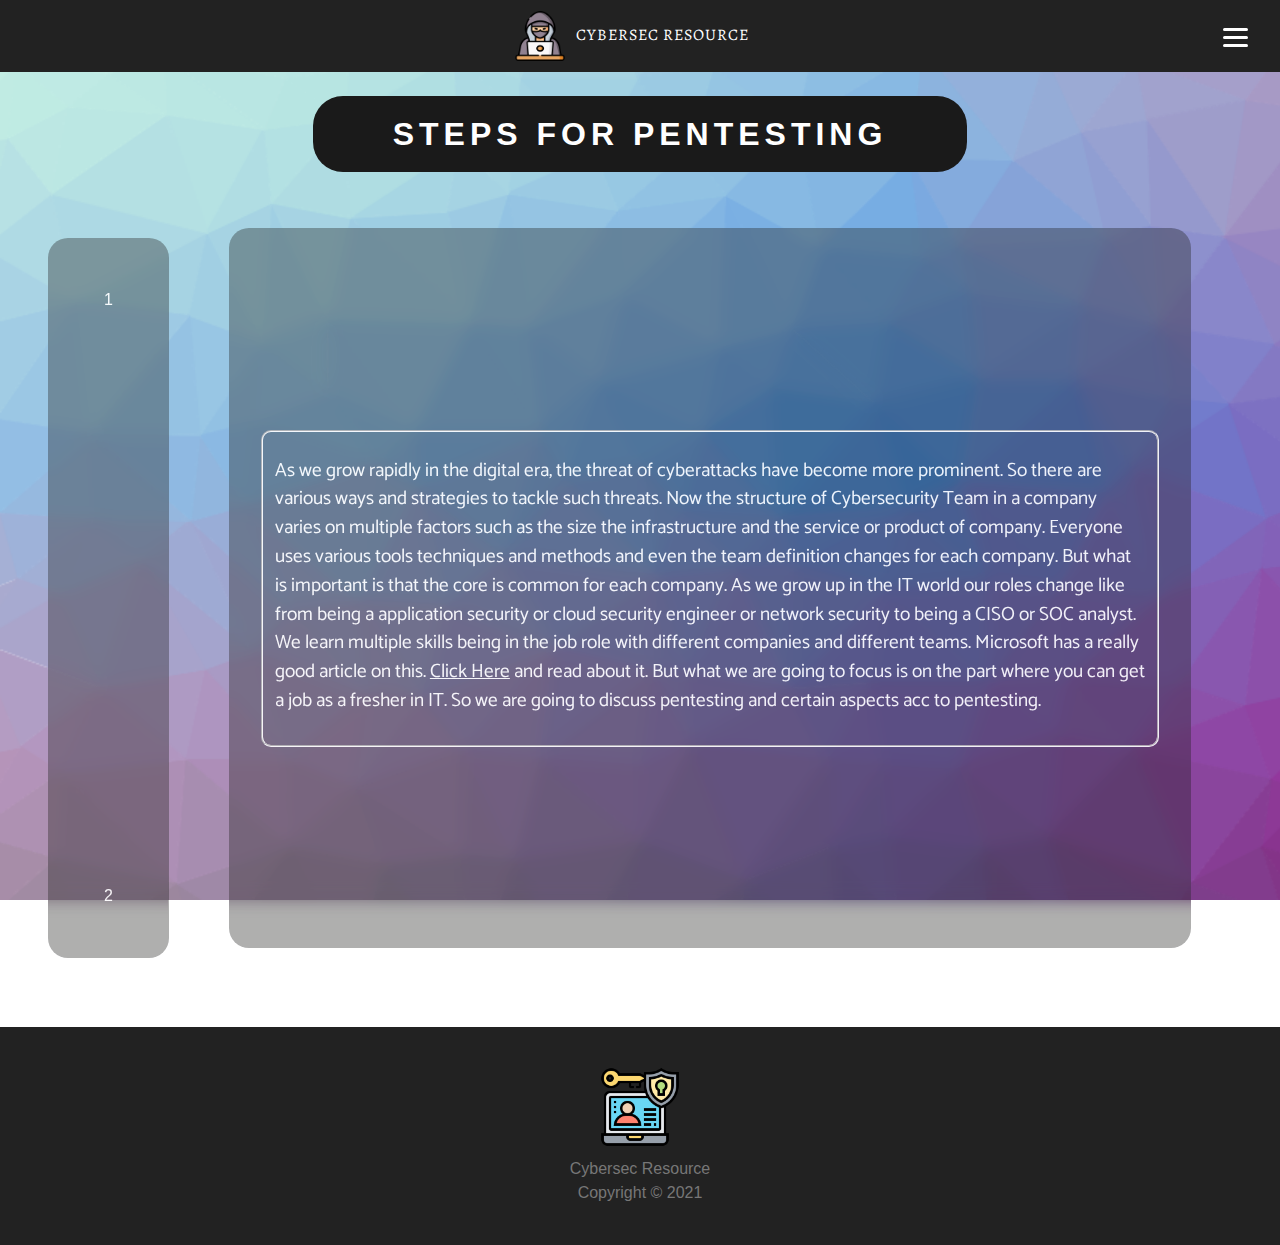
<file: pentesting.html>
<!DOCTYPE html>
<html>

<head>
    <meta charset="UTF-8">
    <title>Cybersec Resource</title>
    <!-- icon in tital bar -->
    <link rel="icon" href="./img/cyber-security-.png" type="image/icon type">
    <!-- attach our stylesheet -->
    <link rel="stylesheet" href="css/style.css">
    <link rel="stylesheet" href="./css/nav.css">
</head>

<body>
    <!-- the header -->
    <nav>
        <div>
            <a id="logo" href="index.html">
                <img src="img/hacker_1.png" alt="Logo">
                <span class='title'>Cybersec Resource</span>
            </a>
        </div>
    
        <ul class="nav-links">
            <li> <a href="index.html">Home</a></li>
            <li> <a href="prerequisites.html">Prerequisites</a></li>
    
            <li><a href="pentesting.html">Pentesting</a></li>
    
            <li><a href="https://1lib.in/s/Information%20security" target="_blank">Books</a></li>
    
            <!-- <li><a href="#">About</a></li> -->
        </ul>
        <div class="burger ">
            <div class="line1"></div>
            <div class="line2"></div>
            <div class="line3"></div>
        </div>
    </nav>
    <!-- the content -->
    <main>
        <!-- <div class="testing-1">
            <div class="testing-1-inside">
                <fieldset>
                    <h1 id="testing-1-header">
                        <strong> We Are Really Sorry For The Delay &#128337;
                            </strong>   
                        </h1>
                    <p>
                        We are working really hard to provide with the best content of pretesting resources. Due to some internal issues faced
                        by our team we are not able to do that. Please have patience.
                    </p>
                </fieldset>
            </div>
        </div> -->
        <div class="testing-1">
            <h1 id="testing-1-header">STEPS FOR PENTESTING</h1>
            <div class="pentesting">
            <div class="navscroll">
                <div class="number ">
                    <a href="#sec1">1</a>
                </div>
                <div class="number ">
                    <a href="#sec2">2</a>
                </div>
                <!-- <div class="number ">
                    <a href="#sec3">3</a>
                </div> -->
                
                
            </div>
            <div class="testing-1-inside">
                <div class="section" id="sec1">
                    <fieldset>
                    <p>As we grow rapidly in the digital era, the threat of cyberattacks have become more prominent. So there are various ways
                    and strategies to tackle such threats. Now the structure of Cybersecurity Team in a company varies on multiple factors
                    such as the size the infrastructure and the service or product of company. Everyone uses various tools techniques and
                    methods and even the team definition changes for each company. But what is important is that the core is common for each
                    company. As we grow up in the IT world our roles change like from being a application security or cloud security
                    engineer or network security to being a CISO or SOC analyst. We learn multiple skills being in the job role with
                    different companies and different teams. Microsoft has a really good article on this. <a href="https://www.microsoft.com/security/blog/2020/08/06/organize-security-team-evolution-cybersecurity-roles-responsibilities/" target="_blank">Click
                    Here</a>
                    and read about it. But what we are going to focus is on the part where you can get a job as a fresher in IT. So we are
                    going to discuss pentesting and certain aspects acc to pentesting.
                    </p>
                    </fieldset> 
                </div>
                <div class="section" id="sec2">
                    <fieldset>
                    <legend><h2>Why Penetration Testing ?</h2></legend>
                    <p>
                        Well this question is pretty much the most basic question that we need to answer
                    </p>
                    <p>
                        Why does a company needs a penetration tester or an ethical hacker?
                    </p>
                    <p>
                        Speaking in laymen terms, the main reason is that we need to figure out how the attacks can happen or how hackers can
                        attack the company and damage the data or steal them and cause a major economic crisis.
                    </p>
                    <p>
                            Penetration testing is defined by what it is meant to assess. That includes all networks, applications, devices, and
                            physical security components. It mimics the actions of malicious actors. Experienced cybersecurity experts leverage
                            penetration testing to improve a company’s security posture and remove any vulnerabilities that leave it open to attack.
                    </p>
                    <p>
                        When appropriately done, penetration testing goes beyond merely stopping criminals from unauthorized access to a
                        company’s systems. It creates real-world scenarios that show businesses how well their current defenses would fare when
                        confronted with a full-scale cyber.
                    </p>
                    <p>
                        Penetration testing verifies the ability of a system to protect its networks, applications, endpoints, and users against
                        both internal or external threats.
                    </p>
                    <p>
                        Also, it aims to secure the system controls and shuns any attempt of unauthorized access.
                    </p>
                    <p>
                        Now you might be thinking that okay this is a bunch of technical terms or jargons that I’m not used to . What does all
                        this mean? What does endpoint security mean what does application security mean? We’ll get to that later but this part
                        actually tells you why penetration testing is needed in the digital era.
                    </p>
                    </fieldset>
                </div>
                    <!-- <div class="section" id="sec3">
                        
                    </div> -->
                
            </div> 
            </div>
        </div>
    </main>
    <!-- the footer -->
    <footer>
        <img src="img/footer.png" alt="Footer Logo">
        <span>Cybersec Resource<br>Copyright &copy; 2021 </span>
    </footer>
    <script src="./JS/app.js"></script>
</body>

</html>
</file>
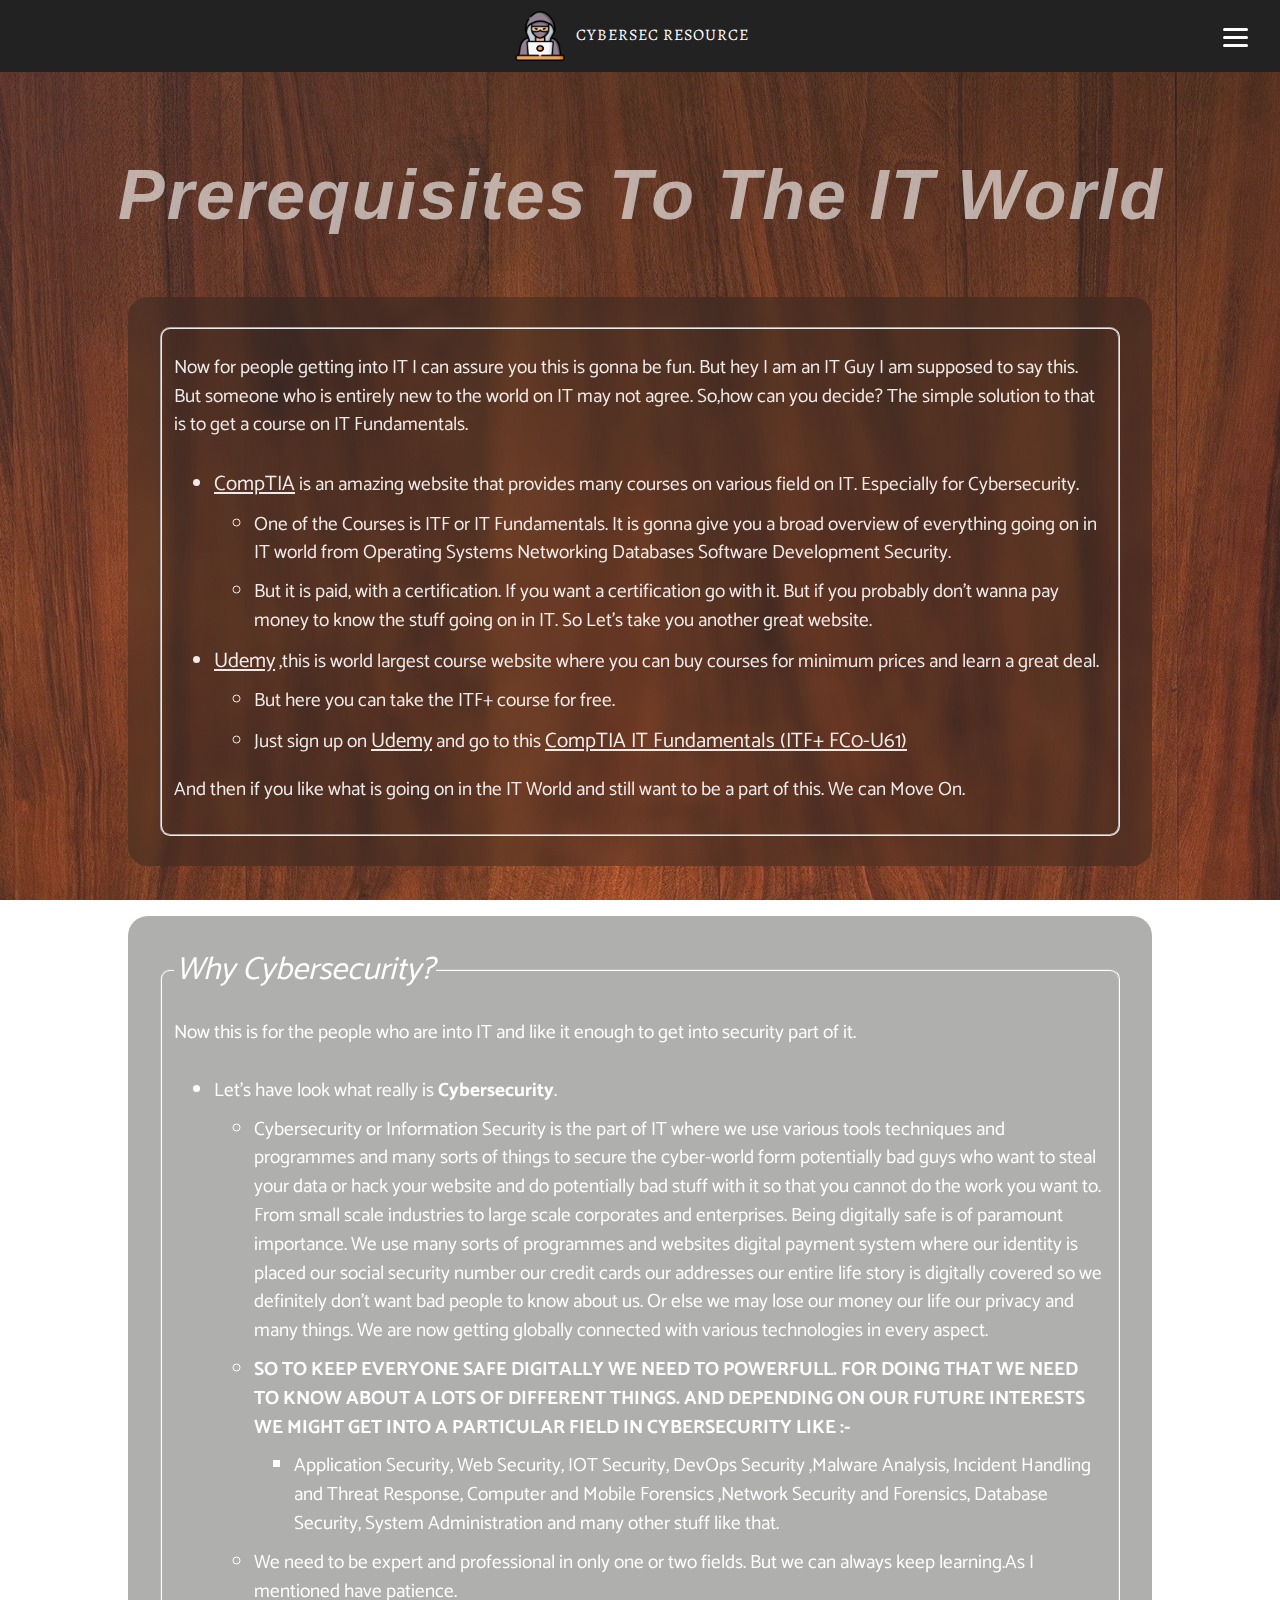
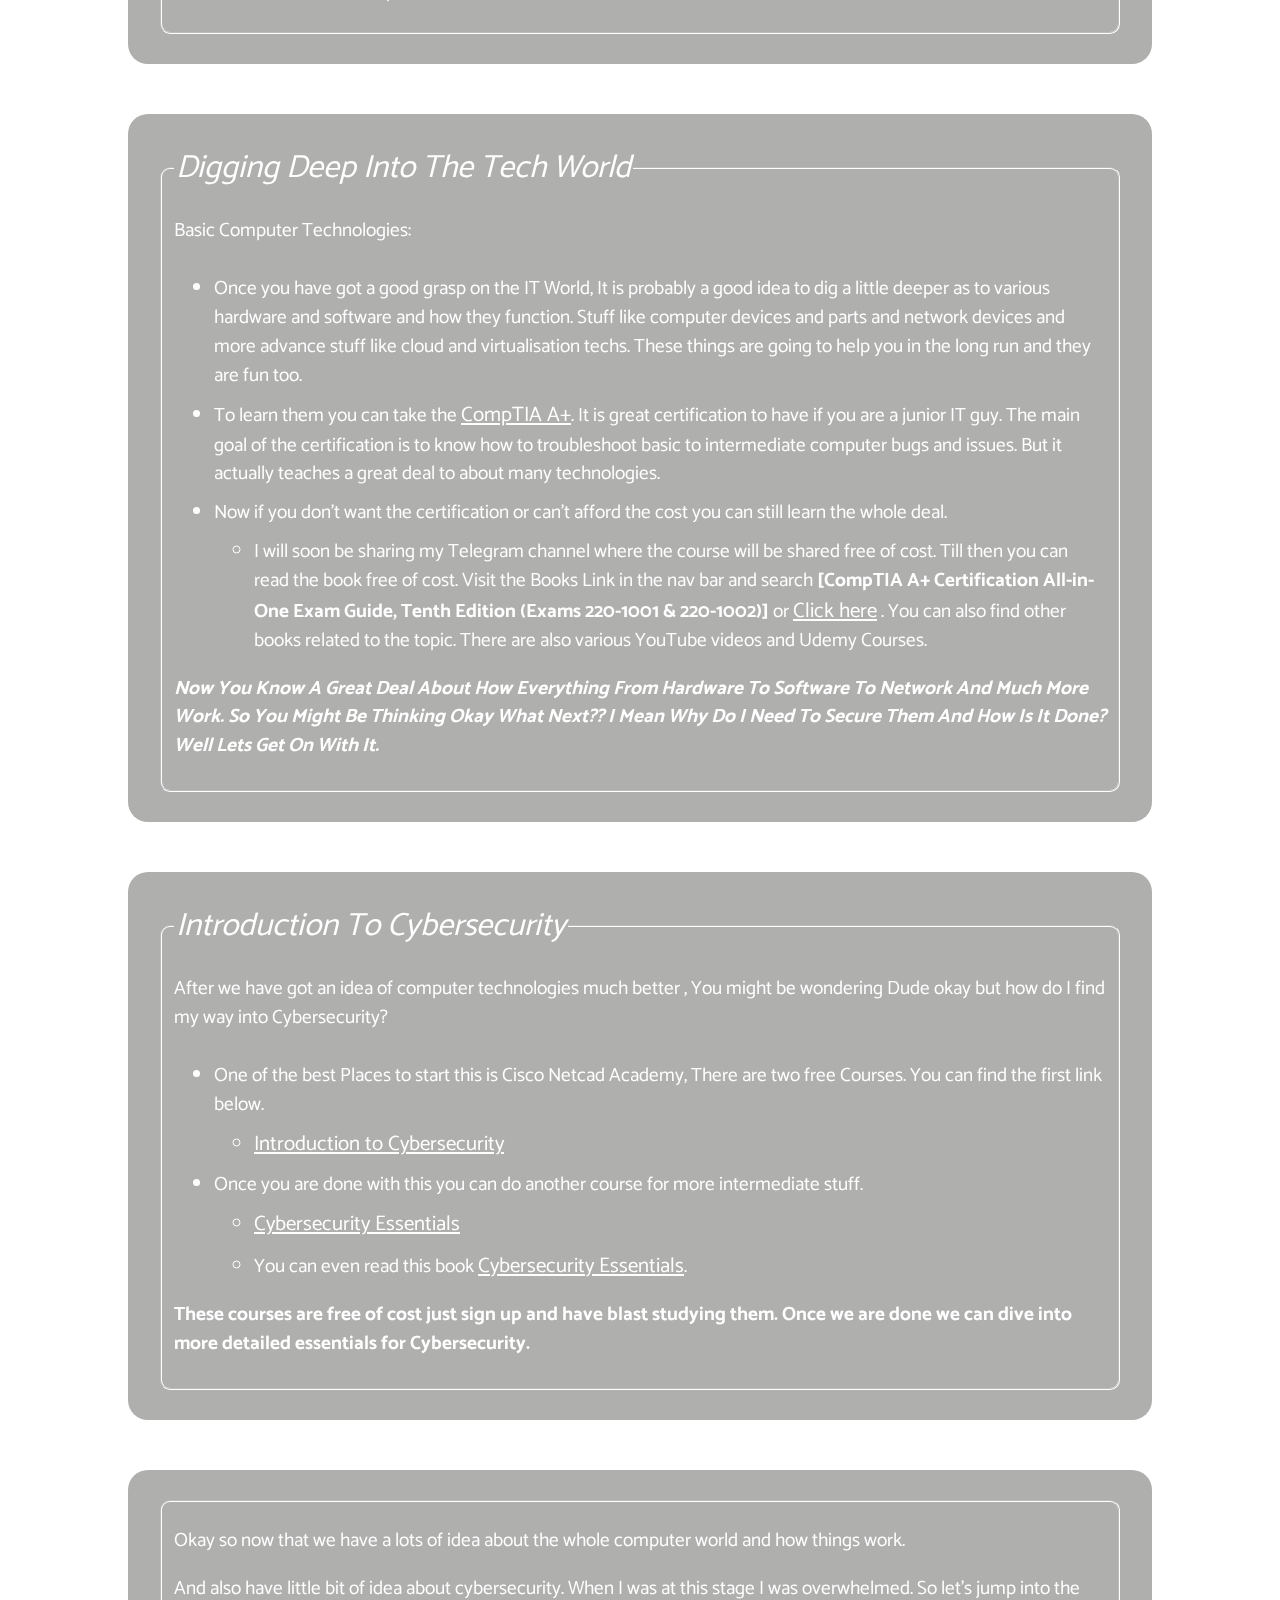
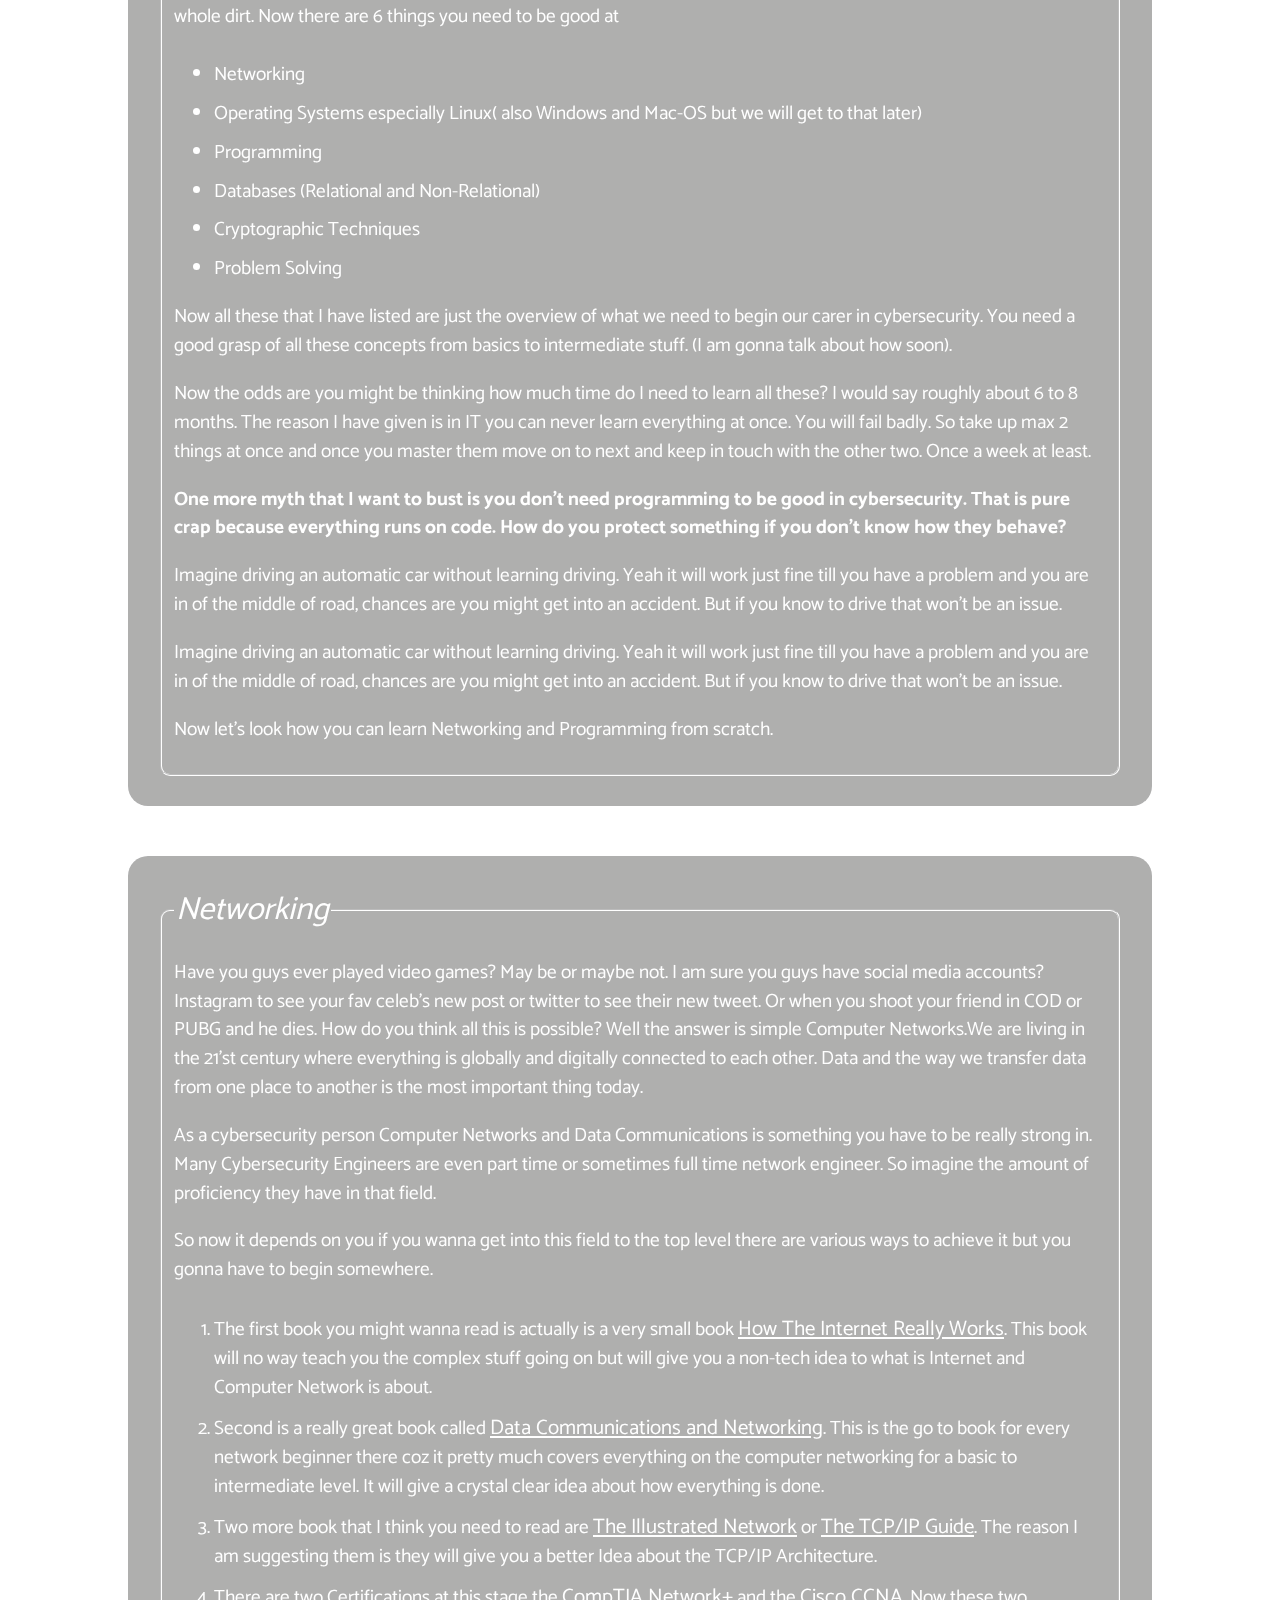
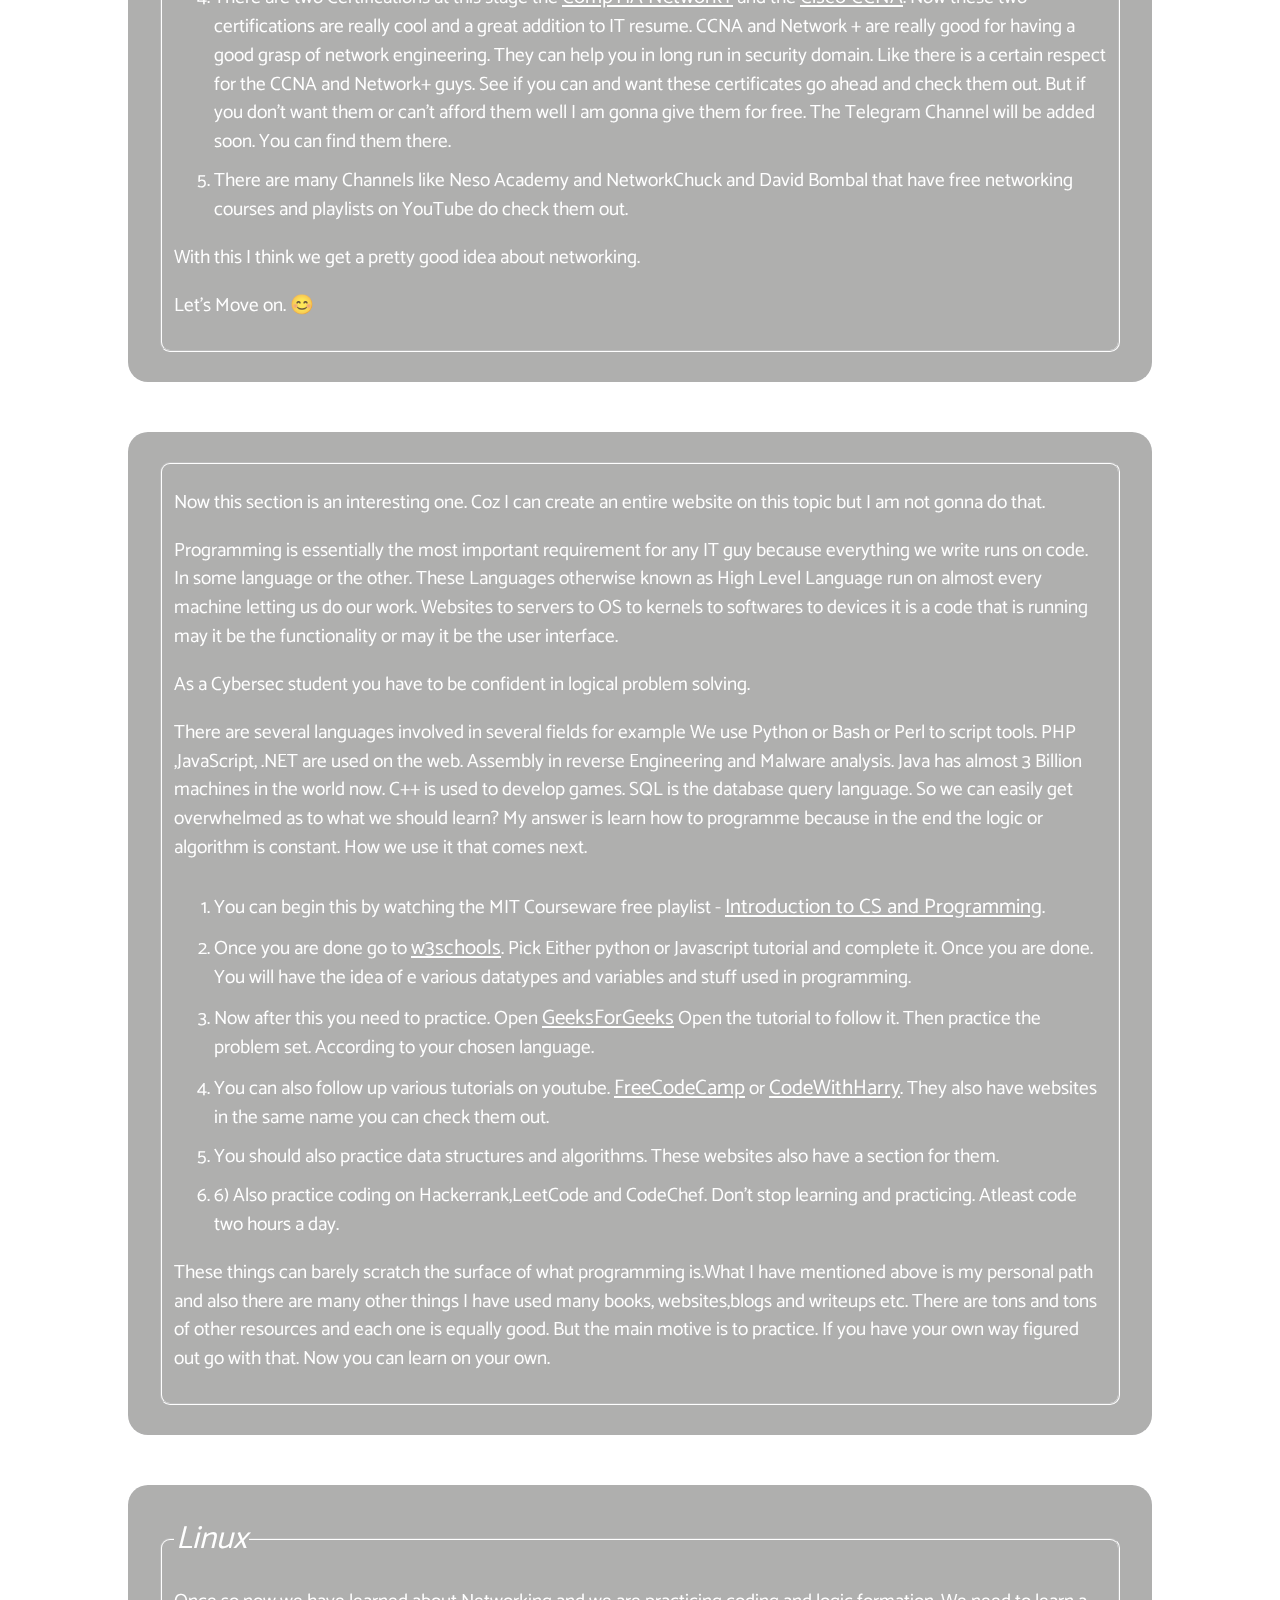
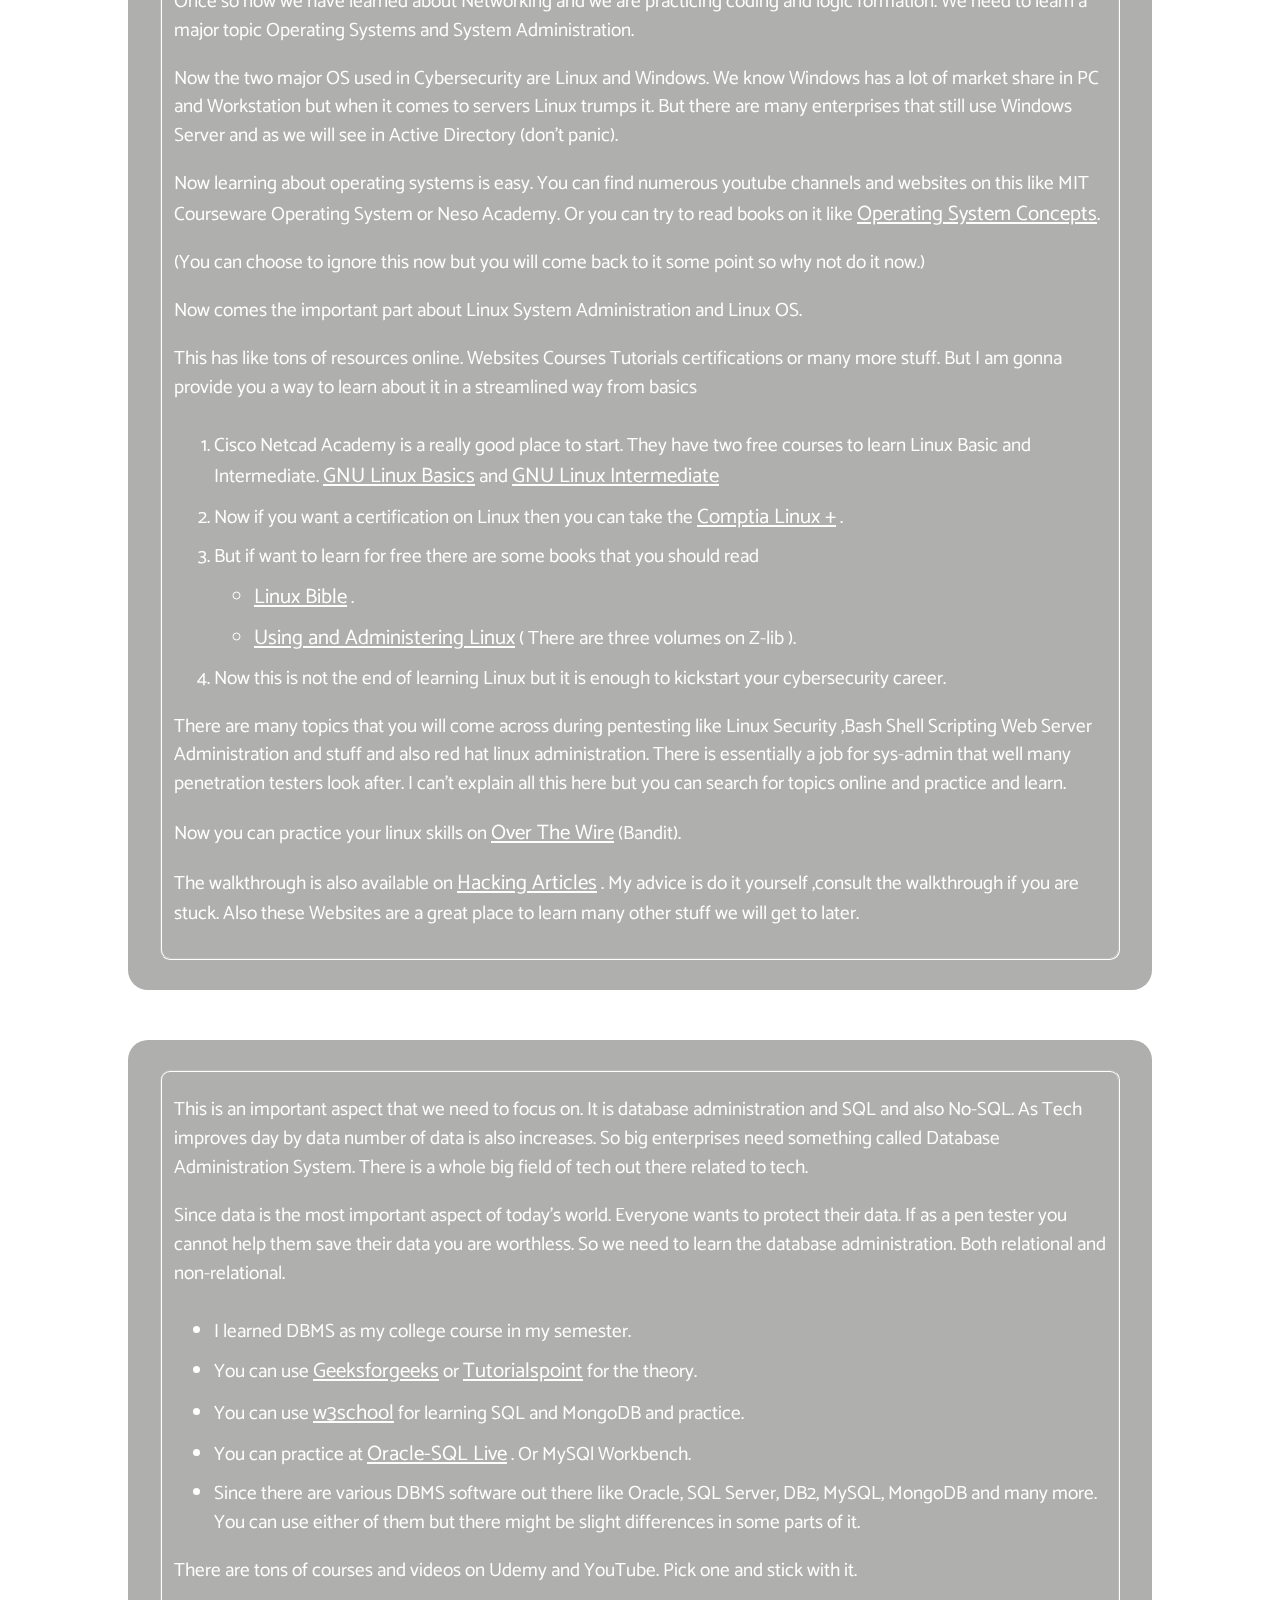
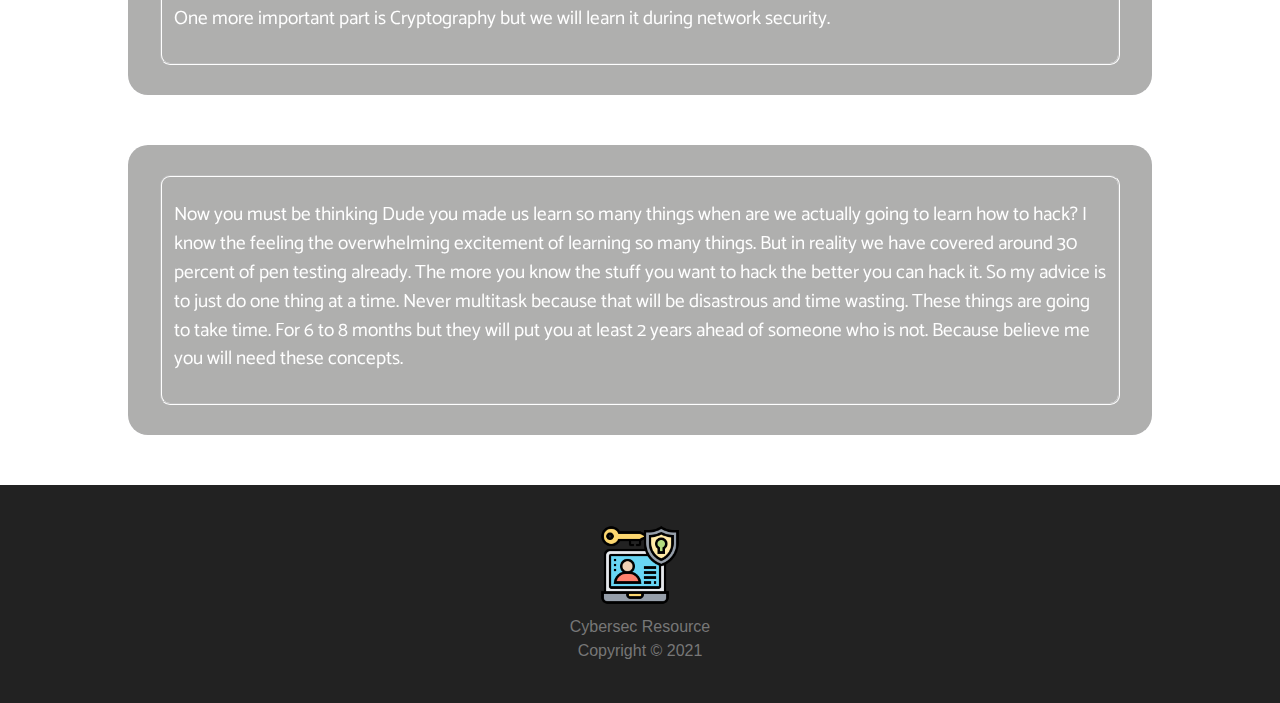
<file: prerequisites.html>
<!DOCTYPE html>
<html>

<head>
    <meta charset="UTF-8">
    <title>Cybersec Resource</title>
    <!-- icon in tital bar -->
    <link rel="icon" href="./img/cyber-security-.png" type="image/icon type">
    <!-- attach our stylesheet -->
    <link rel="stylesheet" href="css/style.css">
    <link rel="stylesheet" href="./css/nav.css">
</head>

<body>
    <!-- the header -->
    <nav>
        <div>
            <a id="logo" href="index.html">
                <img src="img/hacker_1.png" alt="Logo">
                <span class='title'>Cybersec Resource</span>
            </a>
        </div>
    
        <ul class="nav-links">
            <li> <a href="index.html">Home</a></li>
            <li> <a href="prerequisites.html">Prerequisites</a></li>
    
            <li><a href="pentesting.html">Pentesting</a></li>
    
            <li><a href="https://1lib.in/s/Information%20security" target="_blank">Books</a></li>
            
        </ul>
        <div class="burger ">
            <div class="line1"></div>
            <div class="line2"></div>
            <div class="line3"></div>
        </div>
    </nav>
    <!-- the content -->
    <main>
        <!-- prerequisites content -->
        <div class="prsq">
            <!-- header for the prerequisites -->
            <div class="prsq-section">
                <div class="prsq-header">
                    <h1 class="prsq-title">Prerequisites to the IT world</h1>
                </div>
                <div class="prsq-content">
                    <div class="content">
                        <fieldset>
                            <p>
                                Now for people getting into IT I can assure you this is gonna be fun. But hey I am an IT Guy I am supposed to say this.
                                But someone who is entirely new to the world on IT may not agree. So,how can you decide? The simple solution to that is
                                to get a course on IT Fundamentals.
                            </p>
                            <ul>
                                <li>
                                    <a href="https://www.comptia.org/home" target="_blank">CompTIA</a>  is an amazing website that provides many courses on various field on IT.
                                    Especially for Cybersecurity.
                                    <ul>
                                        <li>
                                            One of the Courses is ITF or IT Fundamentals. It is gonna give you a broad overview of everything going on in IT world
                                            from Operating Systems Networking Databases Software Development Security.
                                        </li>
                                        <li>
                                            But it is paid, with a certification. If you want a certification go with it. But if you probably don’t wanna pay money
                                            to know the stuff going on in IT. So Let’s take you another great website.
                                        </li>
                                    </ul>
                                </li>
                                <li>
                                    <a href="https://www.udemy.com/" target="_blank">Udemy</a> ,this is world largest course website where you can buy courses for minimum prices and learn a great deal. 
                                    <ul>
                                        <li>
                                            But here you
                                            can take the ITF+ course for free.
                                        </li>
                                        <li>
                                            Just sign up on <a href="https://www.udemy.com/" target="_blank">Udemy</a> and go to this <a
                                                href="https://www.udemy.com/course/itprotv-comptia-it-fundamentals-fc0-u61/">CompTIA IT Fundamentals (ITF+ FC0-U61)</a>
                                        </li>
                                    </ul>
                                </li>
                            
                            </ul>
                            <p>
                                And then if you like what is going on in the IT World and still want to be a part of this. We can Move On.
                            </p>
                        </fieldset>
                    </div>
                </div>
                <div class="prsq-content">
                    <div class="content">
                        <fieldset>
                            <legend>why Cybersecurity?</legend>
                            <p>
                                Now this is for the people who are into IT and like it enough to get into security part of it.
                            </p>
                            <ul>
                                <li>
                                    Let’s have look what really is <strong>Cybersecurity</strong>.
                                    <ul>
                                        <li>
                                            Cybersecurity or Information Security is the part of IT where we use various tools techniques and programmes and many
                                            sorts of things to secure the cyber-world form potentially bad guys who want to steal your data or hack your website and
                                            do potentially bad stuff with it so that you cannot do the work you want to. From small scale industries to large scale
                                            corporates and enterprises. Being digitally safe is of paramount importance. We use many sorts of programmes and
                                            websites digital payment system where our identity is placed our social security number our credit cards our addresses
                                            our entire life story is digitally covered so we definitely don’t want bad people to know about us. Or else we may lose
                                            our money our life our privacy and many things. We are now getting globally connected with various technologies in every
                                            aspect.
                                        </li>
                                        <li>
                                            <strong>
                                                SO TO KEEP EVERYONE SAFE DIGITALLY WE NEED TO POWERFULL. FOR DOING THAT WE NEED TO KNOW ABOUT A LOTS OF DIFFERENT
                                                THINGS. AND DEPENDING ON OUR FUTURE INTERESTS WE MIGHT GET INTO A PARTICULAR FIELD IN CYBERSECURITY 
                                                LIKE :-
                                            </strong>
                                            <ul>
                                                <li>
                                                    Application Security, Web Security, IOT Security, DevOps Security ,Malware Analysis, Incident Handling and Threat
                                                    Response, Computer and Mobile Forensics ,Network Security and Forensics, Database Security, System Administration
                                                    and
                                                    many other stuff like that.
                                                </li>
                                            </ul>
                                        </li>
                                        <li>
                                            We need to be expert and professional in only one or two fields. But we can always keep learning.As I mentioned have
                                            patience.
                                        </li>
                                    </ul>
                                </li>
                            </ul>
                            
                        </fieldset>
                    </div>
                </div>
                <div class="prsq-content">
                    <div class="content">
                        <fieldset>
                            <legend>digging deep into the tech world</legend>
                            <p>Basic Computer Technologies:</p>
                            <ul>
                                <li>
                                    Once you have got a good grasp on the IT World, It is probably a good idea to dig a little deeper as to various hardware
                                    and software and how they function. Stuff like computer devices and parts and network devices and more advance stuff
                                    like cloud and virtualisation techs. These things are going to help you in the long run and they are fun too.
                                </li>
                                <li>
                                    To learn them you can take the <a href="https://www.comptia.org/certifications/a" target="_blank">CompTIA A+</a>. It is great certification to have if you are a
                                    junior IT guy. The main goal of the certification is to know how to troubleshoot basic to intermediate computer bugs and
                                    issues. But it actually teaches a great deal to about many technologies.
                                </li>
                                <li>
                                    Now if you don’t want the certification or can’t afford the cost you can still learn the whole deal.
                                    <ul>
                                        <li>
                                            I will soon be sharing my Telegram channel where the course will be shared free of cost. Till then you can
                                            read the book free of cost. Visit the Books Link in the nav bar and search <strong>[CompTIA A+ Certification All-in-One Exam
                                            Guide, Tenth Edition (Exams 220-1001 & 220-1002)]</strong> or
                                            <a href="https://b-ok.global/book/4998853/a3fc43" target="_blank">Click here </a> . You can also find other books related to the topic.
                                            There are also various YouTube videos and Udemy Courses.

                                        </li>
                                    </ul>
                                </li>
                                
                            </ul>
                            <p id="note"><strong>
                                Now you know a great deal about how everything from hardware to software to network and much more work. So You might be
                                thinking Okay What next?? I mean why do I need to secure them and how is it done? Well Lets Get on with it.
                                </strong>
                            </p>
                        </fieldset>
                    </div>
                </div>
                <div class="prsq-content">
                    <div class="content">
                        <fieldset>
                            <legend>Introduction to Cybersecurity</legend>
                            <p>
                                After we have got an idea of computer technologies much better , You might be wondering Dude okay but how do I find my
                                way into Cybersecurity?
                            </p>
                            <ul>
                                <li>
                                    One of the best Places to start this is Cisco Netcad Academy, There are two free Courses. You can find the first link below.
                                    <ul>
                                        <li>
                                            <a href="https://www.netacad.com/courses/cybersecurity/introduction-cybersecurity" target="_blank">Introduction to Cybersecurity</a>
                                        </li>
                                    </ul>
                                </li>
                                <li>
                                    Once you are done with this you can do another course for more intermediate stuff.
                                    <ul>
                                        <li>
                                            <a href="https://www.netacad.com/courses/cybersecurity/cybersecurity-essentials" target="_blank">Cybersecurity Essentials</a>
                                        </li>
                                        <li>
                                            You can even read this book <a href="https://b-ok.global/book/3589379/f834c9" target="_blank">Cybersecurity Essentials</a>. 
                                        </li>
                                    </ul>
                                </li>
                            </ul>
                            <p>
                                <strong>
                                These courses are free of cost just sign up and have blast studying them. Once we are done we can dive into more
                                detailed essentials for Cybersecurity.
                                </strong>
                            </p>
                        </fieldset>
                    </div>
                </div>
                <div class="prsq-content">
                    <div class="content">
                        <fieldset>
                            <p>
                                Okay so now that we have a lots of idea about the whole computer world and how things work.
                            </p>
                            <p>
                                And also have little bit of idea about cybersecurity. When I was at this stage I was overwhelmed. So let’s jump into the
                                whole dirt. Now there are 6 things you need to be good at
                                <ul>
                                    <li>Networking</li>
                                    <li>Operating Systems especially Linux( also Windows and Mac-OS but we will get to that later)</li>
                                    <li>Programming</li>
                                    <li>Databases (Relational and Non-Relational)</li>
                                    <li>Cryptographic Techniques</li>
                                    <li>Problem Solving</li>
                                </ul>
                            </p>
                            <p>
                                Now all these that I have listed are just the overview of what we need to begin our carer in cybersecurity. You need a
                                good grasp of all these concepts from basics to intermediate stuff. (I am gonna talk about how soon).
                            </p>
                            <p>
                                Now the odds are you might be thinking how much time do I need to learn all these? I would say roughly about 6 to 8
                                months. The reason I have given is in IT you can never learn everything at once. You will fail badly. So take up max 2
                                things at once and once you master them move on to next and keep in touch with the other two. Once a week at least.
                            </p>
                            <p>
                                <strong>
                                    One more myth that I want to bust is you don’t need programming to be good in cybersecurity. That is pure crap because
                                    everything runs on code. How do you protect something if you don’t know how they behave?
                                </strong>
                            </p>
                            <p>
                                Imagine driving an automatic car without learning driving. Yeah it will work just fine till you have a problem and you
                                are in of the middle of road, chances are you might get into an accident. But if you know to drive that won’t be an
                                issue.
                            </p>
                            <p>
                                Imagine driving an automatic car without learning driving. Yeah it will work just fine till you have a problem and you
                                are in of the middle of road, chances are you might get into an accident. But if you know to drive that won’t be an
                                issue.
                            </p>
                            <p>
                                Now let’s look how you can learn Networking and Programming from scratch.
                            </p>
                        </fieldset>
                    </div>
                </div>
                <div class="prsq-content">
                    <div class="content">
                        <fieldset>
                            <legend>Networking</legend>
                            <p>
                                Have you guys ever played video games? May be or maybe not. I am sure you guys have social media accounts? Instagram to
                                see your fav celeb’s new post or twitter to see their new tweet. Or when you shoot your friend in COD or PUBG and he
                                dies. How do you think all this is possible? Well the answer is simple Computer Networks.We are living in the 21’st
                                century where everything is globally and digitally connected to each other. Data and the way we transfer data from one
                                place to another is the most important thing today. 
                            </p>
                            <p>
                                As a cybersecurity person Computer Networks and Data Communications is something you have to be really strong in. Many
                                Cybersecurity Engineers are even part time or sometimes full time network engineer. So imagine the amount of proficiency
                                they have in that field.
                            </p>
                            <p>
                                So now it depends on you if you wanna get into this field to the top level there are various ways to achieve it but you
                                gonna have to begin somewhere.
                            </p>
                            <ol>
                                <li>
                                    The first book you might wanna read is actually is a very small book 
                                    <a href="https://book4you.org/s/How%20the%20Internet%20Really%20Works" target="_blank">How The Internet Really Works</a>. This book will no way teach you the complex stuff going
                                    on but will give you a non-tech idea to what is Internet and Computer Network is about.
                                </li>
                                <li>
                                    Second is a really great book called <a href="https://book4you.org/book/2196530/3bfbaf" target="_blank">Data Communications and Networking</a>.
                                    This is the go to book for every network beginner there coz it pretty much covers everything on the computer networking
                                    for a basic to intermediate level. It will give a crystal clear idea about how everything is done.
                                </li>
                                <li>
                                    Two more book that I think you need to read are  <a href="https://book4you.org/book/2931598/059e2d" target="_blank">The Illustrated Network</a> or
                                    <a href="https://book4you.org/book/2203532/48c6f3" target="_blank">The TCP/IP Guide</a>. The reason I am suggesting them is they will give you a
                                    better Idea about the TCP/IP Architecture.
                                </li>
                                <li>
                                    There are two Certifications at this stage the <a href="https://www.comptia.org/certifications/network" target="_blank"> CompTIA Network+</a> and the
                                    <a href="https://www.cisco.com/c/en/us/training-events/training-certifications/certifications/associate/ccna.html" target="_blank">Cisco CCNA</a>. Now these
                                    two certifications are really cool and a great addition to IT resume. CCNA and Network + are really good for having a good grasp of network engineering. They can help you in long run in
                                    security domain. Like there is a certain respect for the CCNA and
                                    Network+ guys. See if you can and want these certificates go ahead and check them out. But if you don’t want them or
                                    can’t afford them well I am gonna give them for free. The Telegram Channel will be added soon. You can find them there.
                                </li>
                                <li>
                                    There are many Channels like Neso Academy and NetworkChuck and David Bombal that have free networking courses and
                                    playlists on YouTube do check them out.
                                </li>
                            </ol>
                            <p>
                                With this I think we get a pretty good idea about networking.
                            </p>
                            <p>Let’s Move on. &#128522;</p>
                        </fieldset>
                    </div>
                </div>
                <div class="prsq-content">
                    <div class="content">
                        <fieldset>
                            <p>
                                Now this section is an interesting one. Coz I can create an entire website on this topic but I am not gonna do that.
                            </p>
                            <p>
                                Programming is essentially the most important requirement for any IT guy because everything we write runs on code. In
                                some language or the other. These Languages otherwise known as High Level Language run on almost every machine letting
                                us do our work. Websites to servers to OS to kernels to softwares to devices it is a code that is running may it be the
                                functionality or may it be the user interface.
                            </p>
                            <p>
                                As a Cybersec student you have to be confident in logical problem solving.
                            </p>
                            <p>
                                There are several languages involved in several fields for example We use Python or Bash or Perl to script tools. PHP
                                ,JavaScript, .NET are used on the web. Assembly in reverse Engineering and Malware analysis. Java has almost 3 Billion
                                machines in the world now. C++ is used to develop games. SQL is the database query language. So we can easily get
                                overwhelmed as to what we should learn? My answer is learn how to programme because in the end the logic or algorithm is
                                constant. How we use it that comes next.
                            </p>
                            <ol>
                                <li>
                                    You can begin this by watching the MIT Courseware free playlist - <a href="https://youtube.com/playlist?list=PL4C4720A6F225E074" target="_blank">Introduction to CS and Programming</a>.
                                </li>
                                <li>
                                    Once you are done go to <a href="https://www.w3schools.com/" target="_blank">w3schools</a>. Pick Either python or Javascript tutorial and complete it. Once
                                    you are done. You will have the idea of e various datatypes and variables and stuff used in programming.
                                </li>
                                <li>
                                    Now after this you need to practice. Open <a href="https://www.geeksforgeeks.org/" target="_blank">GeeksForGeeks</a> Open the tutorial to follow
                                    it. Then practice the problem set. According to your chosen language.
                                </li>
                                <li>
                                    You can also follow up various tutorials on youtube. <a href="https://www.freecodecamp.org/" target="_blank">FreeCodeCamp</a> or  <a href="https://codewithharry.com/#" target="_blank">CodeWithHarry</a>. They also have websites in the
                                    same name you can check them out.
                                </li>
                                <li>
                                    You should also practice data structures and algorithms. These websites also have a section for them.
                                </li>
                                <li>
                                    6) Also practice coding on Hackerrank,LeetCode and CodeChef. Don’t stop learning and practicing. Atleast code two hours
                                    a day.
                                </li>
                            </ol>
                            <p>
                                These things can barely scratch the surface of what programming is.What I have mentioned above is my personal path and also there are many other things I have used many books,
                                websites,blogs and writeups etc. There are tons and tons of other resources and each one is equally good. But the main
                                motive is to practice. If you have your own way figured out go with that. Now you can learn on your own.
                            </p>
                        </fieldset>
                    </div>
                </div>
                <div class="prsq-content">
                    <div class="content">
                        <fieldset>
                            <legend>Linux</legend>
                            <p>
                                Once so now we have learned about Networking and we are practicing coding and logic formation. We need to learn a major
                                topic Operating Systems and System Administration.
                            </p>
                            <p>
                                Now the two major OS used in Cybersecurity are Linux and Windows. We know Windows has a lot of market share in PC and
                                Workstation but when it comes to servers Linux trumps it. But there are many enterprises that still use Windows Server
                                and as we will see in Active Directory (don’t panic).
                            </p>
                            <p>
                                Now learning about operating systems is easy. You can find numerous youtube channels and websites on this like MIT Courseware
                                Operating System or Neso Academy. Or you can try to read books on it like  <a href="https://1lib.in/book/3509014/456f35" target="_blank">Operating System Concepts</a>.
                            </p>
                            <p>
                                (You can choose to ignore this now but you will come back to it some point so why not do it now.)
                            </p>
                            <p>
                                Now comes the important part about Linux System Administration and Linux OS.
                            </p>
                            <p>
                                This has like tons of resources online. Websites Courses Tutorials certifications or many more stuff. But I am gonna
                                provide you a way to learn about it in a streamlined way from basics
                            </p>
                            <ol>
                                <li>
                                    Cisco Netcad Academy is a really good place to start. They have two free courses to learn Linux Basic and
                                    Intermediate. <a href="https://www.netacad.com/courses/os-it/ndg-linux-unhatched" target="_blank">GNU Linux Basics</a> and  <a href="https://www.netacad.com/courses/os-it/ndg-linux-essentials" target="_blank">GNU Linux Intermediate</a>
                                </li>
                                <li>
                                    Now if you want a certification on Linux then you can take the  <a href="https://www.comptia.org/certifications/linux" target="_blank">Comptia Linux +</a>
                                    .
                                </li>
                                <li>
                                    But if want to learn for free there are some books that you should read
                                    <ul>
                                        <li>
                                            <a href="https://1lib.in/book/5555998/77858a" target="_blank">Linux Bible</a> .
                                        </li>
                                        <li>
                                            <a href="https://book4you.org/" target="_blank">Using and Administering Linux</a>
                                            ( There are three volumes on Z-lib ).
                                        </li>
                                    </ul>
                                </li>
                                <li>
                                    Now this is not the end of learning Linux but it is enough to kickstart your cybersecurity career.
                                </li>

                            </ol>
                            <p>
                                There are many topics that you will come across during pentesting like Linux Security ,Bash Shell Scripting Web Server
                                Administration and stuff and also red hat linux administration. There is essentially a job for sys-admin that well many
                                penetration testers look after. I can’t explain all this here but you can search for topics online and practice and
                                learn.
                            </p>
                            <p>
                                Now you can practice your linux skills on  <a href="https://overthewire.org/wargames/" target="_blank">Over The Wire</a> (Bandit).
                            </p>
                            <p>
                                The walkthrough is also available on <a href="https://www.hackingarticles.in/overthewire-bandit-walkthrough-1-14/" target="_blank">Hacking Articles</a>
                                . My advice is do it yourself ,consult the
                                walkthrough if you are stuck. Also these Websites are a great place to learn many other stuff we will get to later.
                            </p>
                        </fieldset>
                    </div>
                </div>
                <div class="prsq-content">
                    <div class="content">
                        <fieldset>
                            <p>
                                This is an important aspect that we need to focus on. It is database administration and SQL and also No-SQL. As Tech
                                improves day by data number of data is also increases. So big enterprises need something called Database Administration
                                System. There is a whole big field of tech out there related to tech.
                            </p>
                            <p>
                                Since data is the most important aspect of today’s world. Everyone wants to protect their data. If as a pen tester you
                                cannot help them save their data you are worthless. So we need to learn the database administration. Both relational and
                                non-relational.
                            </p>
                            <ul>
                                <li>
                                    I learned DBMS as my college course in my semester.
                                </li>
                                <li>
                                    You can use <a href="https://www.geeksforgeeks.org/" target="_blank" rel="noopener noreferrer">Geeksforgeeks</a> or <a href="https://www.tutorialspoint.com/index.htm" target="_blank" rel="noopener noreferrer">Tutorialspoint</a> for the theory.
                                </li>
                                <li>
                                    You can use <a href="https://www.w3schools.com/" target="_blank" rel="noopener noreferrer">w3school</a> for learning SQL and MongoDB and practice.
                                </li>
                                <li>
                                    You can practice at <a href="https://livesql.oracle.com/apex/f?p=590:1000" target="_blank" rel="noopener noreferrer">Oracle-SQL Live</a> . Or MySQl Workbench.
                                </li>
                                <li>
                                    Since there are various DBMS software out there like Oracle, SQL Server, DB2, MySQL, MongoDB and many more. You can use
                                    either of them but there might be slight differences in some parts of it.
                                </li>
                            </ul>
                            <p>
                                There are tons of courses and videos on Udemy and YouTube. Pick one and stick with it.
                            </p>
                            <p>
                                One more important part is Cryptography but we will learn it during network security.
                            </p>
                        </fieldset>
                    </div>
                </div>
                <div class="prsq-content">
                    <div class="content">
                        <fieldset>
                            <p>
                                Now you must be thinking Dude you made us learn so many things when are we actually going to learn how to hack? I know
                                the feeling the overwhelming excitement of learning so many things. But in reality we have covered around 30 percent of
                                pen testing already. The more you know the stuff you want to hack the better you can hack it. So my advice is to just do
                                one thing at a time. Never multitask because that will be disastrous and time wasting. These things are going to take
                                time. For 6 to 8 months but they will put you at least 2 years ahead of someone who is not. Because believe me you will
                                need these concepts.
                            </p>
                        </fieldset>
                    </div>
                </div>
            </div>
    </main>

    <!-- the footer -->
    <footer>
        <img src="img/footer.png" alt="Footer Logo">
        <span>Cybersec Resource<br>Copyright &copy; 2021 </span>
    </footer>
    <script src="JS/app.js"></script>
</body>

</html>
</file>
<file: css/nav.css>
@import url("https://fonts.googleapis.com/css2?family=Alegreya&display=swap");
* {
  
  box-sizing: border-box;
  transition:all 0.5 ease-in-out; 
}
nav {
  display: flex;
  justify-content: space-around;
  position: sticky;
  top: 0;
  min-height: 8vh;
  align-items: center;
  background: #222;
  font-family: "Alegreya", serif;
  z-index:200;
}
/* .logo {
  align-items: left;
  text-transform: uppercase;
  color: rgb(245, 234, 234);
  font-family: "Alegreya", serif;
  letter-spacing: 5px;
} */
/* logo */

#logo {
  display: inline-block;
  color: #fff;
  text-decoration: none;
  width: 250px;
  justify-content: center;
}
#logo a {
  color: white;
}
#logo img {
  width: 50px;
  border-radius: 3px;
  margin-right: 8px;
  vertical-align: middle;
}
#logo span {
  display: inline-block;
}
.title{
    text-transform: uppercase;
    font-family: "Alegreya", serif;
    letter-spacing:1px;
}
/*  */
.nav-links {
  /* position: relative; */
  display: none;
  justify-content: space-around;
  width: 30%;
  text-transform: uppercase;
}
.nav-links li {
  list-style: none;
  width: 30%;
  margin-left: 20px;
  margin-right: 20px;
}
.nav-links a {
  color: #fff;
  text-decoration: none;
  width: 50%;
  font-weight: bold;
  letter-spacing: 2px;
  font-size: 13px;
  padding: 10px 15px;
  border-radius: 3px;
  transition: 0.3s ease all;
  font-size: 15px;
}
.nav-links a:hover{
    background:#444;
}
.burger {
  position: absolute;
  top:2.5vh;
  right:3vh;
  display: none;
  cursor: pointer;
}
.burger div {
  width: 25px;
  height: 3px;
  border-radius: 3px;
  background-color: white;
  margin: 5px;
  transition: all 0.5s ease-in-out;
}
/* 
@media screen and (max-width: 1024px) {
  .nav-links {
    width: 60%;
  }
} */
@media screen and (max-width: 8000px) {
  .nav-links {
    opacity: 0;
    position: absolute;
    right: 0px;
    height: 94.2vh;
    top: 5.8vh;
    background-color: rgb(34, 34, 34);
    display: none;
    flex-direction: column;
    align-items: center;
    width: 0%;
    transform: translateX(100%);
    transition: all 0.5s ease-in-out;
  }
  .nav-links li {
    align-content: center;
    opacity: 0; 
  }
  .burger {
    display: block;
  }
}
.nav-active {
  transform: translateX(0%);
  padding-top: 50px;
  padding-bottom: 50px;
  /* text-align: center; */
  width:50%;
  display:grid;
  justify-content:space-evenly;
  vertical-align: baseline;
  opacity: 1;
  backdrop-filter: blur(8px);
}
@keyframes navLinkFade {
  from {
    opacity: 0;
    transform: translateX(100px);
  }
  to {
    opacity: 1;
    transform: translateX(0px);
  }
}
.toggle .line1 {
  transform: rotate(-45deg) translate(-5px, 6px);
}
.toggle .line2 {
  opacity: 0;
}
.toggle .line3 {
  transform: rotate(45deg) translate(-5px, -6px);
}
</file>
<file: css/style.css>
/* font family */
@import url("https://fonts.googleapis.com/css2?family=Catamaran:wght@300&display=swap");

/* resetting browser stuff */
* {
  transition: all 0.1s ease-in-out;
  box-sizing: border-box;
}
body {
  margin: 0;  
  padding: 0;
  line-height: 1.5;
  font-size: 16px;
  /* overflow-x: hidden; */
}

/* styling our overall page */
body {
  background: #fff;
  font-family: Arial, Helvetica, sans-serif;
}

/* styling our header */
/* header {
  position: sticky;
  top: 0;
  display: flex;
  padding: 5px;
  background: #222;
  color: #fff;
  padding: 20px 30px;
  z-index: 2;
} */

/* logo */
#logo {
  display: inline-block;
  color: #fff;
  text-decoration: none;
  width: 250px;
  
  justify-content: center;
}
#logo a {
  color: white;
}
#logo img {
  width: 50px;
  border-radius: 3px;
  margin-right: 8px;
  vertical-align: middle; 
}
#logo span {
  display: inline-block;
}

/* main navigation
nav {
  margin-left: auto;
  display: inline-block;
  text-align: right;
}
nav ul {
  list-style: none;
  margin: 0;
}
nav ul li {
  display: inline-block;
}
nav ul li a {
  color: #fff;
  text-decoration: none;
  text-transform: uppercase;
  display: block;
  padding: 10px 15px;
  border-radius: 3px;
  transition: 0.3s ease all;
}
nav ul li a:hover {
  background: #444;
} */

/* styling our footer */
footer {
  background: #222;
  color: #777;
  padding: 40px;
  text-align: center;
}
footer img {
  display: block;
  border-radius: 5px;
  width: 80px;
  margin: 0 auto 10px;
}

/* styling our main content */
.hero {
  width: 100%;
  height: auto;
  min-height: 800px;
  text-align: center;
  
  background: url("../img/cyberlock.jpg") no-repeat center center fixed;
  background-size: cover;
  opacity: 0.9;
}
.hero-content {
  color: #fff;
  padding-top: 130px;
}
.hero-content h1 {
  padding: 50px;
  font-size: 70px;
  margin: 0;
}
.hero-content p {
  font-size: 50px;
}
.hero-content a {
  display: inline-block;
  color: #fff;
  border: 3px solid #fff;
  border-radius: 3px;
  padding: 15px 30px;
  margin-right: 20px;
  text-decoration: none;
  font-size: 28px;
}
/* prerequisites */
.prsq {
  background-image: url("../img/wood.jpg");
  background-size: cover;
  background-attachment: fixed;
  opacity: 0.9;
}
.prsq-section {
  padding-bottom: 50px;
  padding-top: 50px;
}
.prsq-header {
  opacity: 0.6;
  color: transparent;
  text-shadow: 1px 1px 0rem white;
}
.prsq-header h1 {
  font-style: oblique;
  text-align: center;
  text-transform: capitalize;
  letter-spacing: 2px;
  font-size: 70px;
  margin: 20px auto;
}
.prsq-content {
  width: 80%;
  opacity: 0.9;
  background: rgba(8, 8, 4, 0.4);
  backdrop-filter: blur(8px);

  margin: 0 auto;
  margin-top: 50px;
  max-width: 1300px;
  padding-left: 30px;
  padding-right: 30px;
  padding-top: 30px;
  padding-bottom: 30px;
  border-radius: 20px;
  color: white;
}
.prsq-content a {
  display: inline-block;
  font-size: 1.3rem;
  color: white;
  border-radius: 3px;
  transition: all 0.2s ease-in-out;
}
.prsq-content a:hover {
  background: rgb(166, 191, 191);
  color: rgb(0, 157, 255);
}
.prsq-content li {
  padding-top: 10px;
}
#note {
  text-transform: capitalize;
  font-style: italic;
}
/* prerequisites */
/* basic site sections */
.site-section {
  padding: 2vh;
}
.site-section-secondary {
  
}
.site-section-inside {
  
  max-width: 1200px;
  margin: 0 auto;
}
.site-sec-inner {
  justify-content: center;
  display: flex;
  flex-wrap: wrap;
  align-items: stretch;
}
.section-header {
  box-sizing: border-box;
  text-align: center;
  margin-bottom: 30px;
}
.section-header h2 {
  font-size: 2.5rem;
  font-style: italic;
  letter-spacing: 2px;
  text-transform: uppercase;
  font-weight: 300;
  color: rgb(162, 238, 247);
}
.site-section-content{
  
  opacity: 0.9;
  background: rgba(8, 8, 4, 0.4);
  backdrop-filter: blur(8px);
  text-align: left;
  margin: 0 auto;
  margin-top: 50px;
  max-width: 1300px;
  padding-left: 30px;
  padding-right: 30px;
  padding-top: 30px;
  padding-bottom: 30px;
  border-radius: 20px;
  color: white;
}
.begin h2 {
  font-size: 2.5rem;
  letter-spacing: 2px;
  text-transform: uppercase;
  font-weight: 300;
  color: rgb(11, 11, 165);
}
.section-header a {
  text-decoration: none;
}

/* feature boxes */
.feature-box {
  display: inline-block;
  width: 300px;
  margin: 20px 30px;
  padding: 20px 30px;
  border-radius: 20px;
  background: rgba(8, 8, 4, 0.4);
  backdrop-filter: blur(8px);
}
.feature-box img {
  display: block;
  margin-left: auto;
  margin-right: auto;
  margin-bottom: 12px;
  width: 80px;
}
.feature-box h5 {
  font-size: 20px;
  color: rgb(197, 196, 196);
  text-transform: uppercase;
  font-weight: 300;
  letter-spacing: 2px;
  display: block;
  text-align: center;
}
fieldset {
  border-radius: 10px;
  border-color: white;
}
legend {
  text-transform: capitalize;
  font-style: italic;
  font-size: 2rem;
}
.feature-box p {
  text-align: center;
  color: aliceblue;
}
.feature-box a {
  text-decoration: none;
  text-rendering: geometricPrecision;
}
/* content div */
.content {
  font-family: "Catamaran", sans-serif;
}
.content-head {
  color: white;
  text-transform: uppercase;
  font-size: 2rem;
}
.content p {
  font-size: 1.2rem;
}
.content li {
  font-size: 1.2rem;
}

/* PENTESTING */
.testing-1{
  content: '';
  
  padding:3%;
  width: 100%;
  height: auto;
  min-height: 95vh;
  text-align: center;
  background-image: url("../img/cool-background.png");
  background-size: cover;
  background-attachment: fixed;
  opacity: 0.9;
}
.pentesting{
  display: flex;
  margin-top: 50px;
}
.testing-1-inside{
  /* max-height: 40%; */
  opacity: 0.9;
  background: rgba(8, 8, 4, 0.4);
  backdrop-filter: blur(8px);
  display:block;
  height:80vh;
  margin: 20px auto;
  width:80%;
  padding:30px;
  border-radius: 20px;
  color: white;
  overflow-y: scroll;
}
.section {
  display: flex;
  align-items: center;
  text-align: left;
  justify-content: center;
  min-height: 100%;
  
}
.section a{
  display: inline-block;
  font-size: 1em;
  color: white;
  border-radius: 3px;
  transition: all 0.2s ease-in-out;
}
.section a:hover{
  background-color: turquoise;
  color:black;
}
.section p {
  font-family: "Catamaran", sans-serif;
  font-size: 1.2rem;
}
#testing-1-header{
  display: inline;
  margin:20px;
  color: white ;
  padding: 20px 80px;
  background-color: black;
  text-transform: uppercase;
  border-radius:30px;
  font-family: -apple-system, BlinkMacSystemFont, 'Segoe UI', Roboto, Oxygen, Ubuntu, Cantarell, 'Open Sans', 'Helvetica Neue', sans-serif;
  letter-spacing: 5px;
}
.navscroll{
  text-align: center;
  content: '';
  width: 10%;
  height:80vh;
  display:flex;
  flex-direction:column;
  justify-content: space-between;
  opacity: 0.9;
  background: rgba(8, 8, 4, 0.4);
  backdrop-filter: blur(8px);
  margin: 30px 10px;
  align-content: center;
  border-radius: 20px;
  color: white;
  overflow-y:scroll;
}
#scroll{
  width: 100%;
}
.number{
  margin: 50px 20px;
  /* padding:20px 20px; */
}
.number a{
  
  text-decoration:none;
  color:white;
  /* background-color:tomato; */
  border-radius: 50%;
  padding: 10px 10px;
}

.number a:hover{
  background:rgb(135, 195, 198);
  color:black;
}
/* scroll properties */


.navscroll::-webkit-scrollbar {
  width: 10px;
  height: 5px;
}
.navscroll::-webkit-scrollbar-track {
  background-color: transparent;
}
.navscroll::-webkit-scrollbar-thumb {
  background-color:transparent;
  border-radius: 20px;
}

.testing-1-inside::-webkit-scrollbar {
  width: 10px;
  height: 5px;
}
.testing-1-inside::-webkit-scrollbar-track {
  background-color: transparent;
}
.testing-1-inside::-webkit-scrollbar-thumb {
  background-color:transparent;
  border-radius: 20px;
}
</file>
